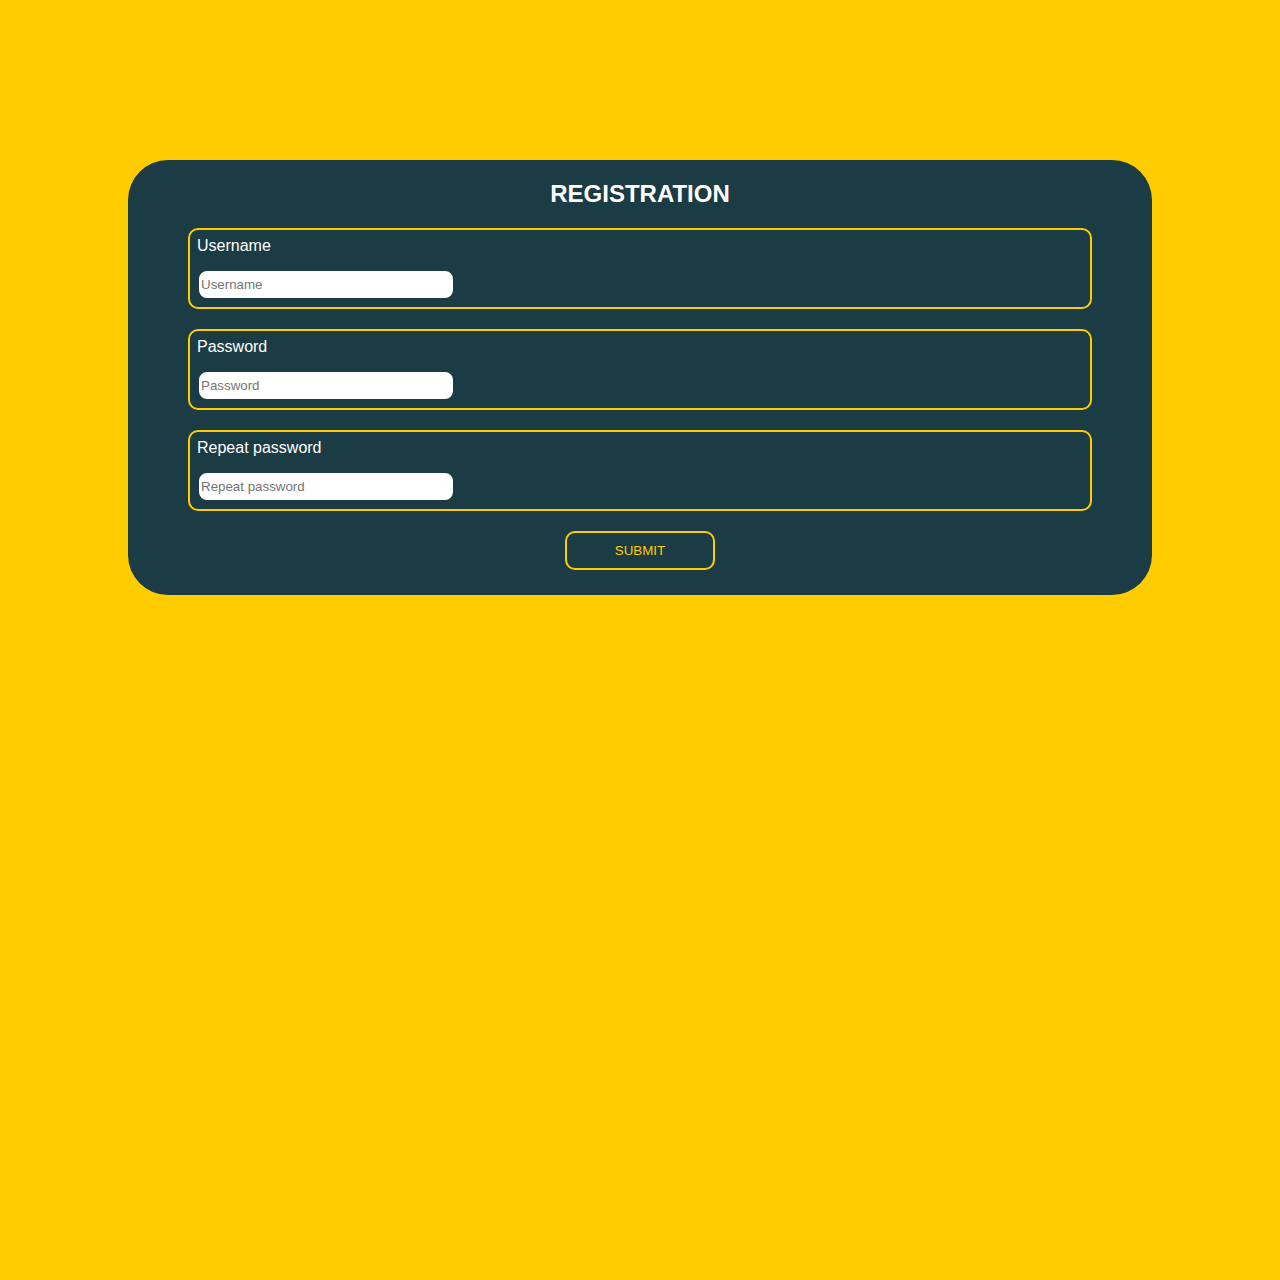
<file: index.html>
<!DOCTYPE html>
<html lang="en">
  <head>
    <meta charset="UTF-8" />
    <meta http-equiv="X-UA-Compatible" content="IE=edge" />
    <meta name="viewport" content="width=device-width, initial-scale=1.0" />
    <title>Internship-13-dom_async</title>
    <link rel="stylesheet" href="styles/form.css" />
  </head>
  <body onload="setFormDisplay()">
    <section class="section__form">
      <form
        class="form__registration"
        action="javascript:void(0)"
        onsubmit="formRegistrationSubmit(this)"
      >
        <h2 class="form__header">REGISTRATION</h2>
        <div class="form__field">
          <label class="form__label">Username</label>
          <input
            type="text"
            name="user-name"
            required
            minlength="5"
            maxlength="10"
            class="form__input"
            placeholder="Username"
          />
        </div>
        <div class="form__field">
          <label class="form__label">Password</label>
          <input
            type="password"
            name="password"
            required
            minlength="5"
            maxlength="15"
            class="form__password"
            placeholder="Password"
          />
        </div>
        <div class="form__field">
          <label class="form__label">Repeat password</label>
          <input
            type="password"
            name="password-repeated"
            required
            minlength="5"
            maxlength="15"
            class="form__password form__password--repeated"
            placeholder="Repeat password"
          />
        </div>
        <a href="pages/jokes.html" class="form__button-container">
          <button class="form__button form__button--registration" type="submit">SUBMIT</button>
        </a>
      </form>

      <form
        class="form__login"
        action="javascript:void(0)"
        onsubmit="formLoginSubmit(this)"
      >
        <h2 class="form__header">LOGIN</h2>
        <div class="form__field">
          <label class="form__label">Username</label>
          <input
            type="text"
            name="user-name"
            required
            class="form__input"
            placeholder="Username"
          />
        </div>
        <div class="form__field">
          <label class="form__label">Password</label>
          <input
            type="password"
            name="password"
            required
            class="form__password"
            placeholder="Password"
          />
        </div>
        <a class="form__button-container">
          <button type="submit" class="form__button form__button--login">SUBMIT</button>
        </a>
      </form>
    </section>

    <script src="scripts/Helpers/helpFunctions.js"></script>
    <script src="scripts/Login/login.js"></script>
  </body>
</html>
</file>
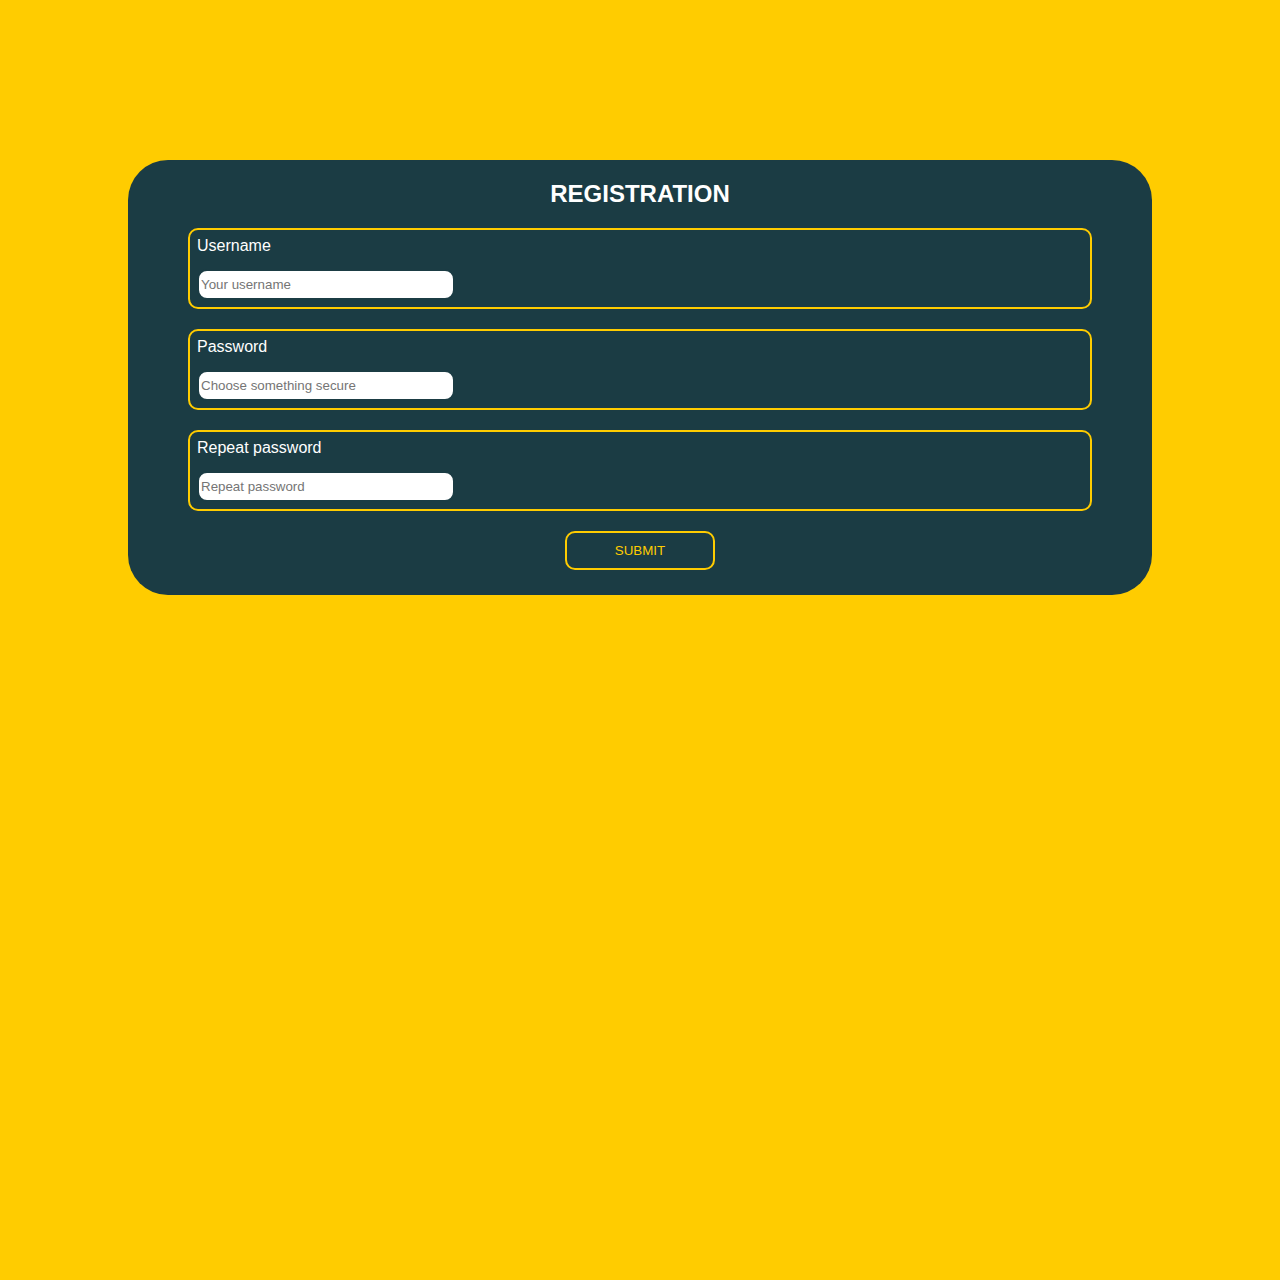
<file: authentication.html>
<!DOCTYPE html>
<html lang="en">
  <head>
    <meta charset="UTF-8" />
    <meta http-equiv="X-UA-Compatible" content="IE=edge" />
    <meta name="viewport" content="width=device-width, initial-scale=1.0" />
    <title>Internship-13-dom_async</title>
    <link rel="stylesheet" href="styles/form.css" />
  </head>
  <body onload="setFormDisplay()">
    <section class="section__form">
      <form
        class="form__registration"
        action="javascript:void(0)"
        onsubmit="formRegistrationSubmit(this)"
      >
        <h2 class="form__header">REGISTRATION</h2>
        <div class="form__field">
          <label class="form__label">Username</label>
          <input
            type="text"
            name="user-name"
            required
            minlength="5"
            maxlength="10"
            class="form__input"
            placeholder="Your username"
          />
        </div>
        <div class="form__field">
          <label class="form__label">Password</label>
          <input
            type="password"
            name="password"
            required
            minlength="5"
            maxlength="15"
            class="form__password"
            placeholder="Choose something secure"
          />
        </div>
        <div class="form__field">
          <label class="form__label">Repeat password</label>
          <input
            type="password"
            name="password-repeated"
            required
            class="form__password form__password--repeated"
            placeholder="Repeat password"
          />
        </div>
        <a href="pages/jokes.html" class="form__button-container">
          <button class="form__button" type="submit">SUBMIT</button>
        </a>
      </form>

      <form
        class="form__login"
        action="javascript:void(0)"
        onsubmit="formLoginSubmit(this)"
      >
        <h2 class="form__header">LOGIN</h2>
        <div class="form__field">
          <label class="form__label">Username</label>
          <input
            type="text"
            name="user-name"
            required
            class="form__input"
            placeholder="Username"
          />
        </div>
        <div class="form__field">
          <label class="form__label">Password</label>
          <input
            type="password"
            name="password"
            required
            class="form__password"
            placeholder="Password"
          />
        </div>
        <a class="form__button-container">
          <button type="submit" class="form__button">SUBMIT</button>
        </a>
      </form>
    </section>

    <script src="scripts/Helpers/helpFunctions.js"></script>
    <script src="scripts/Authentication/authentication.js"></script>
  </body>
</html>
</file>
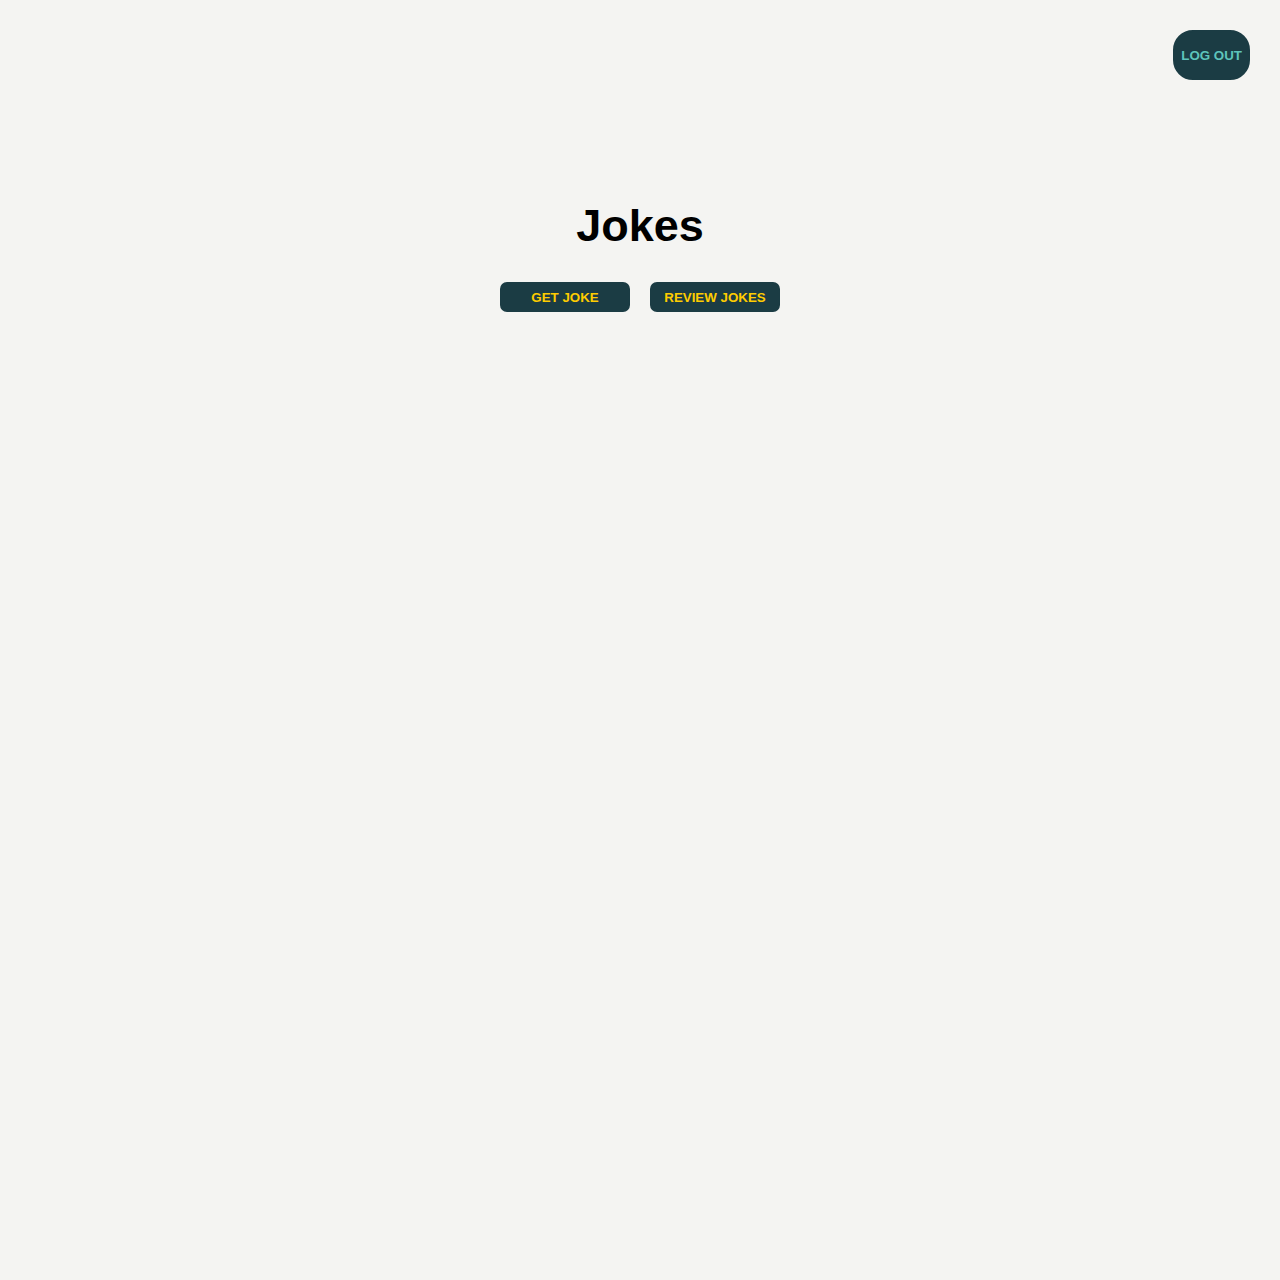
<file: pages/jokes.html>
<!DOCTYPE html>
<html lang="en">
  <head>
    <meta charset="UTF-8" />
    <meta http-equiv="X-UA-Compatible" content="IE=edge" />
    <meta name="viewport" content="width=device-width, initial-scale=1.0" />
    <title>Jokes</title>
    <link rel="stylesheet" href="../styles/jokes.css" />
  </head>
  <body onload="newJoke(), reviewJokes()">
    <button class="log-out__button">LOG OUT</button>
    <section class="section__jokes">
      <h1 class="jokes__header">Jokes</h1>
      <div class="get-review-jokes-container">
        <button class="get-joke__button" onclick="getJokeClickHandler()">
          GET JOKE
        </button>
        <button
          class="review-jokes__button"
          onclick="reviewJokesClickHandler(), reviewJokes()"
        >
          REVIEW JOKES
        </button>
      </div>

      <div class="get-joke-container">
        <div class="joke-display">
          <p class="joke-text"></p>
        </div>
        <div class="skip-save-jokes-container">
          <button class="skip-joke__button" onclick="newJoke()">
            SKIP JOKE
          </button>
          <button class="save-joke__button" onclick="saveJoke()">
            SAVE JOKE
          </button>
        </div>
        <form class="joke-rating-container" onsubmit="submitJokeRating(this)">
          <label class="joke-rating__text">Rate the joke:</label>
          <input
            type="number"
            required
            class="joke-rating__input"
            name="joke-rating"
            min="1"
            max="10"
          />
          <button type="submit" class="submit__button">SUBMIT</button>
        </form>
      </div>

      <div class="review-jokes-container">
        <div class="joke-informations">
          <p class="joke__id"></p>
          <p class="joke__text"></p>
          <p class="joke__rating"></p>
        </div>
        <button class="delete__button">DELETE</button>
        <div class="previous-next-joke__button">
          <button class="previous__button">&#8249;</button>
          <button class="next__button">&#8250;</button>
        </div>
        <div class="action-confirmation-modal">
          <div class="modal__header">
            <h4 class="modal__title">Confirmation</h4>
            <span class="close__button">&times;</span>
          </div>
          <div class="modal__text-wrapper">
            <div class="modal__text">
              <p>Are you sure you want to delete this joke?</p>
            </div>
          </div>
          <div class="modal__footer">
            <button class="modal__button modal__button--close">CLOSE</button>
            <button class="modal__button modal__button--delete">DELETE</button>
          </div>
        </div>
      </div>
    </section>

    <script src="../scripts/Data/data.js"></script>
    <script src="../scripts/Helpers/helpFunctions.js"></script>
    <script src="../scripts/Jokes/events.js"></script>
    <script src="../scripts/Jokes/fetch.js"></script>
    <script src="../scripts/Jokes/jokes.js"></script>
    <script src="../scripts/Jokes/reviewJokes.js"></script>
  </body>
</html>
</file>
<file: styles/form.css>
body {
  overflow: hidden;
  display: flex;
  justify-content: center;
  margin: 0;
  height: 100vw;
  background-color: #ffcc00;
  color: white;
  font-family: -apple-system, BlinkMacSystemFont, "Segoe UI", Roboto, Oxygen,
    Ubuntu, Cantarell, "Open Sans", "Helvetica Neue", sans-serif;
}

input,
button {
  outline: 0;
}

.section__form {
  margin-top: 150px;
  width: 80%;
}

.form__header {
  align-self: center;
}

.form__registration {
  display: flex;
}

.form__login {
  display: none;
}

.form__registration,
.form__login {
  flex-direction: column;
  width: 100%;
  margin-top: 10px;
  border-radius: 40px;
  background-color: #1b3c44;
}

.form__field {
  display: flex;
  flex-direction: column;
  margin-left: 20px;
  margin-right: 20px;
  margin-bottom: 20px;
  border: 2px solid #ffcc00;
  border-radius: 10px;
  max-width: 900px;
}

.form__label {
  margin: 7px;
}

.form__password,
.form__input {
  margin: 7px;
  max-width: 250px;
  height: 25px;
  border: 2px solid #1b3c44;
  border-radius: 10px;
}

.form__button-container {
  align-self: center;
}

.form__button {
  width: 150px;
  margin-bottom: 25px;
  padding: 10px;
  border: 2px solid #ffcc00;
  border-radius: 10px;
  background-color: #1b3c44;
  color: #ffcc00;
  cursor: pointer;
}

.form__button:hover {
  background-color: #ffcc00;
  color: #1b3c44;
}

@media screen and (min-width: 1200px) {
  .form__field {
    align-self: center;
    width: 900px;
  }
}
</file>
<file: styles/jokes.css>
body {
  overflow: hidden;
  display: flex;
  flex-direction: column;
  margin: 0;
  height: 100vw;
  background-color: #f4f4f2;
  font-family: -apple-system, BlinkMacSystemFont, "Segoe UI", Roboto, Oxygen,
    Ubuntu, Cantarell, "Open Sans", "Helvetica Neue", sans-serif;
}

button {
  cursor: pointer;
}

button:focus {
  outline: 0;
}

.log-out__button {
  align-self: flex-end;
  margin-top: 30px;
  margin-right: 30px;
  width: max-content;
  height: 50px;
  background-color: #1b3c44;
  border: 2px solid #1b3c44;
  border-radius: 20px;
  color: #5ec4bc;
  font-weight: bolder;
}

.log-out__button:hover {
  border-color: #5ec4bc;
  background-color: #5ec4bc;
  color: #1b3c44;
}

.jokes__header {
  font-size: 45px;
}

.section__jokes {
  display: flex;
  flex-direction: column;
  align-items: center;
  margin-top: 10vh;
}

.get-review-jokes-container {
  z-index: 0;
  display: flex;
  width: 80%;
  max-width: 300px;
}

.get-joke__button,
.review-jokes__button {
  flex-basis: 50%;
  margin-left: 10px;
  margin-right: 10px;
  height: 30px;
  border-radius: 7px;
  font-weight: bolder;
  border: 2px solid #1b3c44;
  background-color: #1b3c44;
  color: #ffcc00;
}

.get-joke__button:hover {
  border-color: #ffcc00;
  background-color: #ffcc00;
  color: #1b3c44;
}

.review-jokes__button:hover {
  color: #f4f4f2;
}

.get-joke-container {
  display: none;
  flex-direction: column;
  align-items: center;
}

.joke-text {
  text-align: center;
  max-width: 400px;
}

.skip-joke__button,
.save-joke__button {
  height: 30px;
  border: 2px solid #ffcc00;
  border-radius: 7px;
  background-color: #ffcc00;
  color: #1b3c44;
  font-weight: bolder;
}

.skip-joke__button:hover,
.save-joke__button:hover {
  border-color: #5ec4bc;
  background-color: #5ec4bc;
}

.joke-rating-container {
  display: none;
  flex-direction: column;
  margin-top: 15px;
}

.joke-rating__text {
  font-weight: bold;
}

.joke-rating__input {
  margin: 10px;
  height: 30px;
  border: 2px solid #1b3c44;
  border-radius: 7px;
  text-align: center;
  font-size: 15px;
}

.joke-rating__input:focus {
  outline: 0;
}

.submit__button {
  height: 30px;
  border: 2px solid #2b3d46;
  border-radius: 7px;
  background-color: #2b3d46;
  color: #f4f4f2;
}

.submit__button:hover {
  color: #df3445;
}

.review-jokes-container {
  position: relative;
  display: none;
  flex-direction: column;
  align-items: center;
}

.jokes-informations {
  display: flex;
  flex-direction: column;
  max-width: 800px;
}

.joke__id,
.joke__text,
.joke__rating {
  text-align: center;
}

.delete__button {
  margin-bottom: 20px;
  height: 30px;
  background-color: #df3445;
  color: white;
  border: 2px solid #f1f3f6;
  border-radius: 10px;
}

.previous__button,
.next__button {
  margin-left: 5px;
  margin-right: 5px;
  height: 35px;
  width: 50px;
  border: 2px solid black;
  border-radius: 5px;
  background-color: black;
  color: #f4f4f2;
  font-weight: bolder;
}

.previous__button:hover,
.next__button:hover {
  background-color: #f4f4f2;
  color: black;
}

.action-confirmation-modal {
  position: absolute;
  z-index: 2;
  top: -30px;
  display: none;
  flex-direction: column;
  align-items: center;
  width: 80%;
  max-width: 600px;
  min-width: 280px;
  background-color: #fefefe;
  border-radius: 15px;
}

.modal__header {
  display: flex;
  flex-direction: row;
  justify-content: space-between;
  margin-bottom: 15px;
  width: 100%;
  border-bottom: 2px solid #aaa;
}

.modal__title {
  margin-left: 15px;
}

.close__button {
  margin-top: 10px;
  margin-right: 15px;
  color: #aaa;
  font-size: 28px;
  font-weight: bold;
}

.close__button:hover {
  transform: scale(1.2);
  color: black;
  text-decoration: none;
  cursor: pointer;
}

.modal__text-wrapper {
  padding-top: 15px;
  padding-bottom: 20px;
  width: 100%;
  border-bottom: 2px solid #aaa;
}

.modal__text {
  margin-left: 15px;
  color: #6d6d6d;
}

.modal__footer {
  display: flex;
  justify-content: flex-end;
  margin-top: 20px;
  margin-bottom: 20px;
  width: 100%;
}

.modal__button {
  margin: 10px;
  height: 30px;
  color: white;
  border: 2px solid #fefefe;
  border-radius: 5px;
}

.modal__button--close {
  background-color: #6a737c;
}

.modal__button--delete {
  margin-right: 30px;
  background-color: #df3445;
}

.modal__button:hover {
  transform: scale(1.2);
}
</file>
